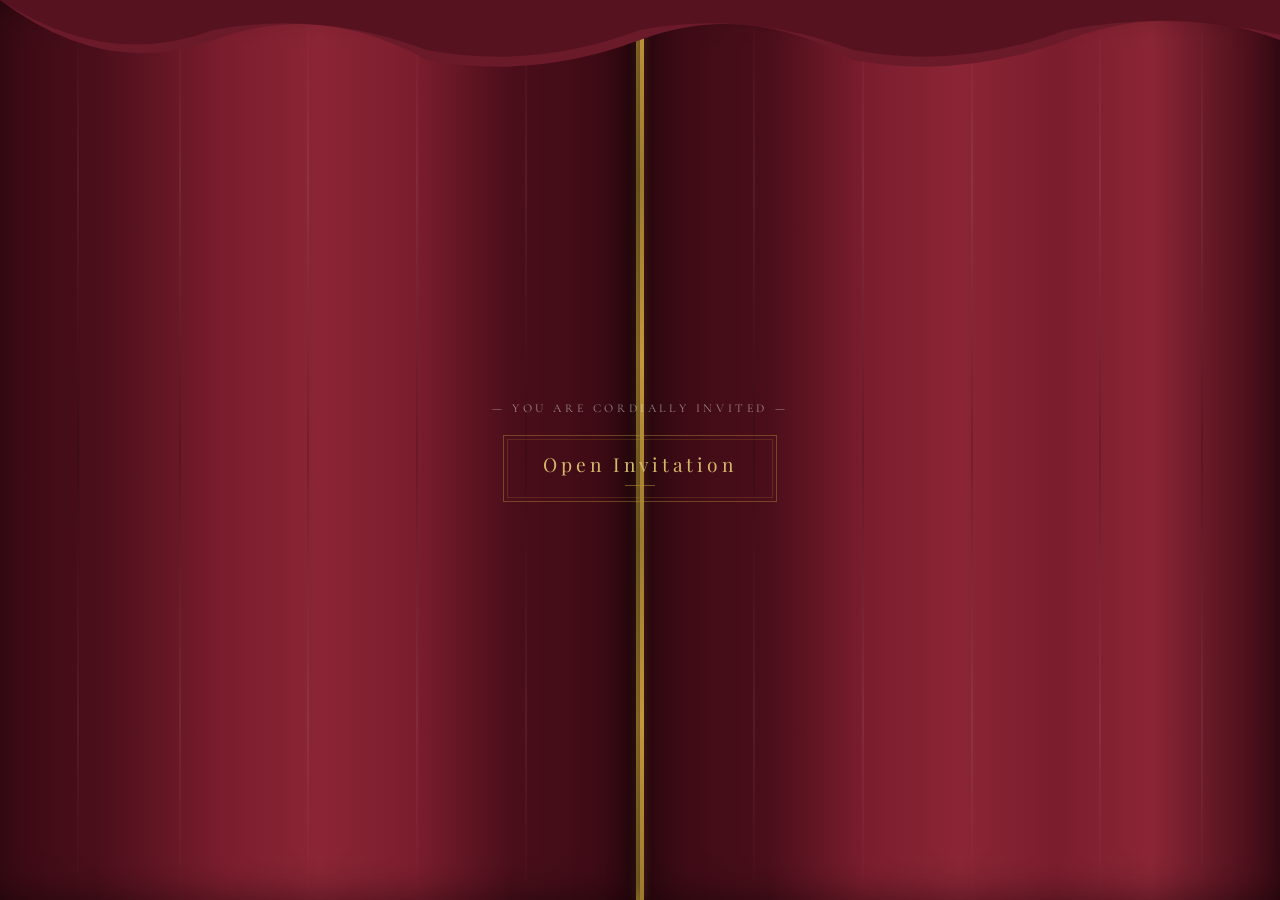
<file: index.html>
<!DOCTYPE html>
<html lang="en">
<head>
  <meta charset="UTF-8" />
  <meta name="viewport" content="width=device-width, initial-scale=1.0, maximum-scale=1.0, user-scalable=no" />
  <meta name="description" content="Wedding Invitation — Habib Aqil Assegaf & Humaira Bachtiar" />
  <title>Habib Aqil Assegaf & Humaira Bachtiar— Wedding Invitation</title>

  <link rel="preconnect" href="https://fonts.googleapis.com" />
  <link rel="preconnect" href="https://fonts.gstatic.com" crossorigin />
  <link href="https://fonts.googleapis.com/css2?family=Cormorant+Garamond:ital,wght@0,300;0,400;0,500;1,300;1,400;1,500&family=Playfair+Display:ital,wght@0,400;0,500;1,400;1,500&display=swap" rel="stylesheet" />

  <link rel="stylesheet" href="styles.css" />
</head>
<body>

  <!-- INTRO SCREEN -->
  <section id="intro-screen" aria-label="Invitation intro">

    <div class="curtain curtain--left" id="curtain-left">
      <div class="curtain__fold"></div>
      <div class="curtain__fold"></div>
      <div class="curtain__fold"></div>
      <div class="curtain__fold"></div>
      <div class="curtain__fold"></div>
      <div class="curtain__rope"></div>
    </div>

    <div class="curtain curtain--right" id="curtain-right">
      <div class="curtain__fold"></div>
      <div class="curtain__fold"></div>
      <div class="curtain__fold"></div>
      <div class="curtain__fold"></div>
      <div class="curtain__fold"></div>
      <div class="curtain__rope"></div>
    </div>

    <div class="curtain__valance" aria-hidden="true">
      <svg viewBox="0 0 1200 80" preserveAspectRatio="none" xmlns="http://www.w3.org/2000/svg">
        <path d="M0,0 Q100,80 200,40 Q300,0 400,60 Q500,80 600,40 Q700,0 800,60 Q900,80 1000,40 Q1100,0 1200,40 L1200,0 Z" fill="#6B1A2A"/>
        <path d="M0,0 Q100,70 200,30 Q300,10 400,50 Q500,70 600,30 Q700,10 800,50 Q900,70 1000,30 Q1100,10 1200,35 L1200,0 Z" fill="#4A0E1A" opacity="0.6"/>
      </svg>
    </div>

    <div class="intro__reveal" id="intro-reveal" aria-live="polite">
      <div class="intro__monogram">
        <svg viewBox="0 0 120 120" xmlns="http://www.w3.org/2000/svg" aria-hidden="true">
          <circle cx="60" cy="60" r="55" fill="none" stroke="#9C7A2E" stroke-width="0.8" opacity="0.6"/>
          <circle cx="60" cy="60" r="50" fill="none" stroke="#9C7A2E" stroke-width="0.3" opacity="0.4"/>
          <text x="50%" y="54%" text-anchor="middle" dominant-baseline="middle" font-family="Cormorant Garamond, serif" font-size="36" fill="#9C7A2E" font-style="italic" letter-spacing="2">A&amp;H</text>
          <text x="50%" y="72%" text-anchor="middle" dominant-baseline="middle" font-family="Cormorant Garamond, serif" font-size="7" fill="#9C7A2E" letter-spacing="3">✦ ✦ ✦</text>
        </svg>
      </div>
      <p class="intro__label">united in holy matrimony</p>
      <h1 class="intro__couple">Habib Aqil Assegaf<br/><span class="intro__ampersand">&amp;</span><br/>Humaira Bachtiar</h1>
      <p class="intro__subtitle">joyfully invite<br/>Mr. / Mrs. / Ladies &amp; Gentlemen<br/>to attend their wedding celebration</p>
      <div class="intro__divider" aria-hidden="true">
        <svg viewBox="0 0 200 12" xmlns="http://www.w3.org/2000/svg">
          <line x1="0" y1="6" x2="80" y2="6" stroke="#9C7A2E" stroke-width="0.5"/>
          <polygon points="90,6 95,2 100,6 95,10" fill="none" stroke="#9C7A2E" stroke-width="0.5"/>
          <line x1="110" y1="6" x2="200" y2="6" stroke="#9C7A2E" stroke-width="0.5"/>
        </svg>
      </div>
    </div>

    <div class="intro__cta" id="intro-cta">
      <p class="intro__pretext">— You are cordially invited —</p>
      <button class="btn-open" id="btn-open-invitation" aria-label="Open wedding invitation">
        <span class="btn-open__text">Open Invitation</span>
        <span class="btn-open__line" aria-hidden="true"></span>
      </button>
    </div>

  </section>


  <!-- MAIN CONTENT -->
  <main id="main-content" aria-label="Wedding invitation content">

    <div class="bismillah-ornament" aria-hidden="true">
      <svg viewBox="0 0 300 30" xmlns="http://www.w3.org/2000/svg">
        <line x1="0" y1="15" x2="85" y2="15" stroke="#9C7A2E" stroke-width="0.5" opacity="0.5"/>
        <text x="150" y="20" text-anchor="middle" font-family="Cormorant Garamond, serif" font-size="11" fill="#9C7A2E" letter-spacing="2" opacity="0.8">✦ بِسْمِ اللَّهِ ✦</text>
        <line x1="215" y1="15" x2="300" y2="15" stroke="#9C7A2E" stroke-width="0.5" opacity="0.5"/>
      </svg>
    </div>


    <!-- SECTION: COUPLE NAMES -->
    <section id="home" class="section section--home reveal-section" aria-label="Couple introduction">
      <div class="section__inner">

        <div class="decoration decoration--botanical-top" aria-hidden="true">
          <svg viewBox="0 0 300 60" xmlns="http://www.w3.org/2000/svg">
            <path d="M150,55 Q130,40 100,35 Q80,30 60,38 Q40,45 30,38" fill="none" stroke="#9C7A2E" stroke-width="0.7" stroke-linecap="round"/>
            <path d="M150,55 Q170,40 200,35 Q220,30 240,38 Q260,45 270,38" fill="none" stroke="#9C7A2E" stroke-width="0.7" stroke-linecap="round"/>
            <path d="M150,55 Q150,30 150,10" fill="none" stroke="#9C7A2E" stroke-width="0.5" stroke-linecap="round"/>
            <ellipse cx="90" cy="30" rx="10" ry="6" fill="none" stroke="#9C7A2E" stroke-width="0.5" transform="rotate(-20,90,30)"/>
            <ellipse cx="210" cy="30" rx="10" ry="6" fill="none" stroke="#9C7A2E" stroke-width="0.5" transform="rotate(20,210,30)"/>
            <ellipse cx="50" cy="35" rx="7" ry="4" fill="none" stroke="#9C7A2E" stroke-width="0.5" transform="rotate(-35,50,35)"/>
            <ellipse cx="250" cy="35" rx="7" ry="4" fill="none" stroke="#9C7A2E" stroke-width="0.5" transform="rotate(35,250,35)"/>
            <circle cx="150" cy="8" r="3" fill="none" stroke="#9C7A2E" stroke-width="0.5"/>
          </svg>
        </div>

        <p class="home__label">Wedding</p>
        <h2 class="home__couple">
          <span class="home__name home__name--him">Habib Aqil Assegaf</span>
          <span class="home__ampersand">&amp;</span>
          <span class="home__name home__name--her">Humaira Bachtiar</span>
        </h2>
        <p class="home__location-label">Sigli, Aceh · MMXXVI</p>

        <div class="home__ornament" aria-hidden="true">
          <svg viewBox="0 0 260 20" xmlns="http://www.w3.org/2000/svg">
            <line x1="0" y1="10" x2="90" y2="10" stroke="#9C7A2E" stroke-width="0.5"/>
            <circle cx="100" cy="10" r="3" fill="none" stroke="#9C7A2E" stroke-width="0.5"/>
            <circle cx="130" cy="10" r="5" fill="none" stroke="#9C7A2E" stroke-width="0.5"/>
            <circle cx="160" cy="10" r="3" fill="none" stroke="#9C7A2E" stroke-width="0.5"/>
            <line x1="170" y1="10" x2="260" y2="10" stroke="#9C7A2E" stroke-width="0.5"/>
          </svg>
        </div>

        <p class="home__verse">"And among His signs is that He created for you mates from among yourselves,<br/>that you may dwell in tranquility with them,<br/>and He placed between you affection and mercy."<br/><em style="font-size:0.8em;letter-spacing:0.1em;">— QS. Ar-Rum: 21 —</em></p>

        <div class="decoration decoration--botanical-bottom" aria-hidden="true">
          <svg viewBox="0 0 300 60" xmlns="http://www.w3.org/2000/svg">
            <path d="M150,5 Q130,20 100,25 Q80,30 60,22 Q40,15 30,22" fill="none" stroke="#9C7A2E" stroke-width="0.7" stroke-linecap="round"/>
            <path d="M150,5 Q170,20 200,25 Q220,30 240,22 Q260,15 270,22" fill="none" stroke="#9C7A2E" stroke-width="0.7" stroke-linecap="round"/>
            <path d="M150,5 Q150,30 150,50" fill="none" stroke="#9C7A2E" stroke-width="0.5" stroke-linecap="round"/>
            <ellipse cx="90" cy="30" rx="10" ry="6" fill="none" stroke="#9C7A2E" stroke-width="0.5" transform="rotate(20,90,30)"/>
            <ellipse cx="210" cy="30" rx="10" ry="6" fill="none" stroke="#9C7A2E" stroke-width="0.5" transform="rotate(-20,210,30)"/>
          </svg>
        </div>

      </div>
    </section>


    <!-- SECTION: REVEAL THE DATE -->
    <section id="reveal-date" class="section section--reveal reveal-section" aria-label="Scratch to reveal the date">
      <div class="section__inner">

        <div class="section__header">
          <span class="section__eyebrow">— Scratch to —</span>
          <h2 class="section__title">Reveal the Date</h2>
          <p class="section__subtitle">Scratch with your finger to reveal<br/>our special day</p>
        </div>

        <canvas id="confetti-canvas" aria-hidden="true"></canvas>

        <div class="scratch-grid" role="group" aria-label="Date scratch cards">

          <div class="scratch-item">
            <div class="scratch-wrapper">
              <div class="scratch-date-text" aria-label="Date: 07">07</div>
              <canvas class="scratch-canvas" id="scratch-day"
                data-value="06" data-label="Date"
                width="160" height="160"
                role="img" aria-label="Scratch to reveal the date">
              </canvas>
            </div>
            <p class="scratch-label">Date</p>
          </div>

          <div class="scratch-item">
            <div class="scratch-wrapper">
              <div class="scratch-date-text" aria-label="Month: June">June</div>
              <canvas class="scratch-canvas" id="scratch-month"
                data-value="June" data-label="Month"
                width="160" height="160"
                role="img" aria-label="Scratch to reveal the month">
              </canvas>
            </div>
            <p class="scratch-label">Month</p>
          </div>

          <div class="scratch-item">
            <div class="scratch-wrapper">
              <div class="scratch-date-text" aria-label="Year: 2026">2026</div>
              <canvas class="scratch-canvas" id="scratch-year"
                data-value="2026" data-label="Year"
                width="160" height="160"
                role="img" aria-label="Scratch to reveal the year">
              </canvas>
            </div>
            <p class="scratch-label">Year</p>
          </div>

        </div>

        <p class="scratch-hint" id="scratch-hint" aria-live="polite">
          <span class="scratch-hint__icon" aria-hidden="true">✦</span>
          Scratch each circle to reveal our date
        </p>

      </div>
    </section>


    <!-- SECTION: COUNTDOWN -->
    <section id="countdown" class="section section--countdown reveal-section" aria-label="Wedding countdown timer">
      <div class="section__inner">

        <div class="section__header">
          <span class="section__eyebrow">— Counting Down —</span>
          <h2 class="section__title">To the Happy Day</h2>
        </div>

        <div class="countdown-grid" role="timer" aria-live="polite" aria-label="Countdown to wedding day">
          <div class="countdown-item">
            <span class="countdown-num" id="count-days">00</span>
            <span class="countdown-lbl">Days</span>
          </div>
          <div class="countdown-sep" aria-hidden="true">:</div>
          <div class="countdown-item">
            <span class="countdown-num" id="count-hours">00</span>
            <span class="countdown-lbl">Hours</span>
          </div>
          <div class="countdown-sep" aria-hidden="true">:</div>
          <div class="countdown-item">
            <span class="countdown-num" id="count-minutes">00</span>
            <span class="countdown-lbl">Minutes</span>
          </div>
          <div class="countdown-sep" aria-hidden="true">:</div>
          <div class="countdown-item">
            <span class="countdown-num" id="count-seconds">00</span>
            <span class="countdown-lbl">Seconds</span>
          </div>
        </div>

        <div class="countdown-ornament" aria-hidden="true">
          <svg viewBox="0 0 200 16" xmlns="http://www.w3.org/2000/svg">
            <line x1="0" y1="8" x2="70" y2="8" stroke="#9C7A2E" stroke-width="0.5"/>
            <text x="100" y="12" text-anchor="middle" font-family="Cormorant Garamond" font-size="10" fill="#9C7A2E">VII · VI · MMXXVI</text>
            <line x1="130" y1="8" x2="200" y2="8" stroke="#9C7A2E" stroke-width="0.5"/>
          </svg>
        </div>

      </div>
    </section>


    <!-- SECTION: VENUE -->
    <section id="venue" class="section section--venue reveal-section" aria-label="Wedding venue information">
      <div class="section__inner">

        <div class="section__header">
          <span class="section__eyebrow">— Akad Nikah &amp; Reception —</span>
          <h2 class="section__title">Venue</h2>
        </div>

        <div class="venue-illustration" aria-label="Illustration of the venue" role="img">
          <svg viewBox="0 0 360 220" xmlns="http://www.w3.org/2000/svg" class="villa-svg">
            <line x1="0" y1="175" x2="360" y2="175" stroke="#9C7A2E" stroke-width="0.4" opacity="0.4"/>
            <rect x="100" y="95" width="160" height="80" fill="none" stroke="#6B1A2A" stroke-width="0.8"/>
            <polygon points="90,95 180,55 270,95" fill="none" stroke="#6B1A2A" stroke-width="0.8"/>
            <path d="M100,90 Q120,82 140,88 Q160,82 180,78 Q200,82 220,88 Q240,82 260,88" fill="none" stroke="#6B1A2A" stroke-width="0.4" opacity="0.5"/>
            <rect x="200" y="58" width="14" height="28" fill="none" stroke="#6B1A2A" stroke-width="0.6"/>
            <rect x="197" y="56" width="20" height="5" fill="none" stroke="#6B1A2A" stroke-width="0.5"/>
            <path d="M207,56 Q212,48 205,40 Q198,32 207,25" fill="none" stroke="#6B1A2A" stroke-width="0.4" opacity="0.4" stroke-linecap="round"/>
            <rect x="163" y="135" width="34" height="40" fill="none" stroke="#6B1A2A" stroke-width="0.7"/>
            <path d="M163,135 Q180,120 197,135" fill="none" stroke="#6B1A2A" stroke-width="0.7"/>
            <line x1="180" y1="135" x2="180" y2="175" stroke="#6B1A2A" stroke-width="0.4" opacity="0.5"/>
            <circle cx="186" cy="157" r="2" fill="none" stroke="#6B1A2A" stroke-width="0.5"/>
            <rect x="115" y="110" width="28" height="22" fill="none" stroke="#6B1A2A" stroke-width="0.6"/>
            <line x1="129" y1="110" x2="129" y2="132" stroke="#6B1A2A" stroke-width="0.3" opacity="0.5"/>
            <line x1="115" y1="121" x2="143" y2="121" stroke="#6B1A2A" stroke-width="0.3" opacity="0.5"/>
            <path d="M115,110 Q129,103 143,110" fill="none" stroke="#6B1A2A" stroke-width="0.5"/>
            <rect x="217" y="110" width="28" height="22" fill="none" stroke="#6B1A2A" stroke-width="0.6"/>
            <line x1="231" y1="110" x2="231" y2="132" stroke="#6B1A2A" stroke-width="0.3" opacity="0.5"/>
            <line x1="217" y1="121" x2="245" y2="121" stroke="#6B1A2A" stroke-width="0.3" opacity="0.5"/>
            <path d="M217,110 Q231,103 245,110" fill="none" stroke="#6B1A2A" stroke-width="0.5"/>
            <rect x="40" y="120" width="60" height="55" fill="none" stroke="#6B1A2A" stroke-width="0.6"/>
            <line x1="55" y1="120" x2="55" y2="175" stroke="#6B1A2A" stroke-width="0.4" opacity="0.4"/>
            <line x1="70" y1="120" x2="70" y2="175" stroke="#6B1A2A" stroke-width="0.4" opacity="0.4"/>
            <line x1="85" y1="120" x2="85" y2="175" stroke="#6B1A2A" stroke-width="0.4" opacity="0.4"/>
            <rect x="260" y="120" width="60" height="55" fill="none" stroke="#6B1A2A" stroke-width="0.6"/>
            <line x1="275" y1="120" x2="275" y2="175" stroke="#6B1A2A" stroke-width="0.4" opacity="0.4"/>
            <line x1="290" y1="120" x2="290" y2="175" stroke="#6B1A2A" stroke-width="0.4" opacity="0.4"/>
            <line x1="305" y1="120" x2="305" y2="175" stroke="#6B1A2A" stroke-width="0.4" opacity="0.4"/>
            <ellipse cx="20" cy="140" rx="7" ry="28" fill="none" stroke="#6B1A2A" stroke-width="0.6"/>
            <line x1="20" y1="168" x2="20" y2="175" stroke="#6B1A2A" stroke-width="0.8"/>
            <ellipse cx="35" cy="145" rx="6" ry="22" fill="none" stroke="#6B1A2A" stroke-width="0.5" opacity="0.6"/>
            <line x1="35" y1="167" x2="35" y2="175" stroke="#6B1A2A" stroke-width="0.6" opacity="0.6"/>
            <ellipse cx="340" cy="140" rx="7" ry="28" fill="none" stroke="#6B1A2A" stroke-width="0.6"/>
            <line x1="340" y1="168" x2="340" y2="175" stroke="#6B1A2A" stroke-width="0.8"/>
            <ellipse cx="325" cy="145" rx="6" ry="22" fill="none" stroke="#6B1A2A" stroke-width="0.5" opacity="0.6"/>
            <line x1="325" y1="167" x2="325" y2="175" stroke="#6B1A2A" stroke-width="0.6" opacity="0.6"/>
            <path d="M165,175 Q175,200 130,220" fill="none" stroke="#6B1A2A" stroke-width="0.5" opacity="0.4"/>
            <path d="M195,175 Q185,200 230,220" fill="none" stroke="#6B1A2A" stroke-width="0.5" opacity="0.4"/>
            <circle cx="130" cy="175" r="6" fill="none" stroke="#6B1A2A" stroke-width="0.5" opacity="0.5"/>
            <circle cx="140" cy="172" r="4" fill="none" stroke="#6B1A2A" stroke-width="0.4" opacity="0.4"/>
            <circle cx="220" cy="175" r="6" fill="none" stroke="#6B1A2A" stroke-width="0.5" opacity="0.5"/>
            <circle cx="210" cy="172" r="4" fill="none" stroke="#6B1A2A" stroke-width="0.4" opacity="0.4"/>
            <circle cx="50" cy="20" r="1" fill="#9C7A2E" opacity="0.4"/>
            <circle cx="80" cy="35" r="0.8" fill="#9C7A2E" opacity="0.3"/>
            <circle cx="280" cy="15" r="1" fill="#9C7A2E" opacity="0.4"/>
            <circle cx="310" cy="40" r="0.8" fill="#9C7A2E" opacity="0.3"/>
            <circle cx="180" cy="10" r="1.2" fill="#9C7A2E" opacity="0.5"/>
            <path d="M155,20 Q148,28 155,36 Q144,30 145,26 Q145,22 155,20Z" fill="none" stroke="#9C7A2E" stroke-width="0.6" opacity="0.5"/>
          </svg>
        </div>

        <div class="venue-details venue-details--two">
          <div class="venue-card">
            <span class="venue-card__badge">Wedding Reception</span>
            <h3 class="venue-card__name">Gampong MNS Raya Sanggeu</h3>
            <p class="venue-card__address">Jln Sigli -Garot-Raya Sanggeue-kec.Pidie-Kab.pidie</p>
            <div class="venue-card__divider" aria-hidden="true">— ✦ —</div>
            <div class="venue-times">
              <div class="venue-time-item">
                <span class="venue-time-label">Date</span>
                <span class="venue-time-value">Sunday, 07 June 2026</span>
              </div>
              <div class="venue-time-sep" aria-hidden="true"></div>
              <div class="venue-time-item">
                <span class="venue-time-label">Time</span>
                <span class="venue-time-value">10:00 WIB</span>
              </div>
            </div>
          </div>

          <div class="venue-card">
            <span class="venue-card__badge">Akad Nikah</span>
            <h3 class="venue-card__name">Mesjid Blang Malu</h3>
            <p class="venue-card__address">Sigli, Aceh</p>
            <div class="venue-card__divider" aria-hidden="true">— ✦ —</div>
            <div class="venue-times">
              <div class="venue-time-item">
                <span class="venue-time-label">Date</span>
                <span class="venue-time-value">Saturday, 06 June 2026</span>
              </div>
              <div class="venue-time-sep" aria-hidden="true"></div>
              <div class="venue-time-item">
                <span class="venue-time-label">Time</span>
                <span class="venue-time-value">08:00 WIB</span>
              </div>
            </div>
          </div>
        </div>

      </div>
    </section>


    <!-- SECTION: YOU ARE INVITED -->
    <section id="doa" class="section section--doa reveal-section" aria-label="Invitation details">
      <div class="section__inner">

        <div class="section__header">
          <span class="section__eyebrow">— Bismillahirrahmanirrahim —</span>
          <h2 class="section__title">You Are Invited</h2>
          <p class="section__subtitle">With the blessings of Allah SWT,<br/>we humbly invite Mr. / Mrs. / Ladies &amp; Gentlemen</p>
        </div>

        <div class="doa-card">
          <div class="doa-card__border" aria-hidden="true">
            <svg class="border-corner border-corner--tl" viewBox="0 0 40 40" xmlns="http://www.w3.org/2000/svg">
              <path d="M2,38 L2,2 L38,2" fill="none" stroke="#9C7A2E" stroke-width="0.8"/>
              <path d="M8,32 L8,8 L32,8" fill="none" stroke="#9C7A2E" stroke-width="0.4" opacity="0.5"/>
              <circle cx="2" cy="2" r="2" fill="#9C7A2E" opacity="0.6"/>
            </svg>
            <svg class="border-corner border-corner--tr" viewBox="0 0 40 40" xmlns="http://www.w3.org/2000/svg">
              <path d="M38,38 L38,2 L2,2" fill="none" stroke="#9C7A2E" stroke-width="0.8"/>
              <path d="M32,32 L32,8 L8,8" fill="none" stroke="#9C7A2E" stroke-width="0.4" opacity="0.5"/>
              <circle cx="38" cy="2" r="2" fill="#9C7A2E" opacity="0.6"/>
            </svg>
            <svg class="border-corner border-corner--bl" viewBox="0 0 40 40" xmlns="http://www.w3.org/2000/svg">
              <path d="M2,2 L2,38 L38,38" fill="none" stroke="#9C7A2E" stroke-width="0.8"/>
              <path d="M8,8 L8,32 L32,32" fill="none" stroke="#9C7A2E" stroke-width="0.4" opacity="0.5"/>
              <circle cx="2" cy="38" r="2" fill="#9C7A2E" opacity="0.6"/>
            </svg>
            <svg class="border-corner border-corner--br" viewBox="0 0 40 40" xmlns="http://www.w3.org/2000/svg">
              <path d="M38,2 L38,38 L2,38" fill="none" stroke="#9C7A2E" stroke-width="0.8"/>
              <path d="M32,8 L32,32 L8,32" fill="none" stroke="#9C7A2E" stroke-width="0.4" opacity="0.5"/>
              <circle cx="38" cy="38" r="2" fill="#9C7A2E" opacity="0.6"/>
            </svg>
          </div>

          <div class="doa-card__content">

            <div class="doa-monogram" aria-hidden="true">
              <svg viewBox="0 0 120 120" xmlns="http://www.w3.org/2000/svg">
                <circle cx="60" cy="60" r="52" fill="none" stroke="#9C7A2E" stroke-width="0.6" opacity="0.5"/>
                <circle cx="60" cy="60" r="44" fill="none" stroke="#9C7A2E" stroke-width="0.3" opacity="0.35"/>
                <text x="50%" y="54%" text-anchor="middle" dominant-baseline="middle" font-family="Cormorant Garamond, serif" font-size="38" fill="#9C7A2E" font-style="italic" letter-spacing="3">A&amp;H</text>
                <text x="50%" y="72%" text-anchor="middle" dominant-baseline="middle" font-family="Cormorant Garamond, serif" font-size="7" fill="#9C7A2E" letter-spacing="3">✦ ✦ ✦</text>
              </svg>
            </div>

            <div class="doa-names">
              <p class="doa-nama-pasangan"><strong>Habib Aqil Assegaf</strong></p>
              <p class="doa-keterangan">Putra dari</p>
              <p class="doa-nama-ortu">Bapak Said Alwi Assegaf &amp; Ibu Siti Hasanah</p>
            </div>

            <div class="doa-separator" aria-hidden="true">
              <svg viewBox="0 0 200 24" xmlns="http://www.w3.org/2000/svg">
                <line x1="0" y1="12" x2="70" y2="12" stroke="#9C7A2E" stroke-width="0.5" opacity="0.6"/>
                <path d="M85,12 Q90,6 95,12 Q100,18 105,12 Q110,6 115,12" fill="none" stroke="#9C7A2E" stroke-width="0.8"/>
                <line x1="130" y1="12" x2="200" y2="12" stroke="#9C7A2E" stroke-width="0.5" opacity="0.6"/>
              </svg>
            </div>

            <div class="doa-names">
              <p class="doa-nama-pasangan"><strong>Humaira Bachtiar</strong></p>
              <p class="doa-keterangan">Putri dari</p>
              <p class="doa-nama-ortu">Bapak Bachtiar &amp; Ibu Nilawati</p>
            </div>

            <div class="doa-separator" aria-hidden="true">
              <svg viewBox="0 0 200 12" xmlns="http://www.w3.org/2000/svg">
                <line x1="0" y1="6" x2="80" y2="6" stroke="#9C7A2E" stroke-width="0.5"/>
                <polygon points="90,6 95,2 100,6 95,10" fill="none" stroke="#9C7A2E" stroke-width="0.5"/>
                <line x1="110" y1="6" x2="200" y2="6" stroke="#9C7A2E" stroke-width="0.5"/>
              </svg>
            </div>

            <p class="doa-harapan">
              It is a great honour and joy for us<br/>
              should you graciously attend<br/>
              and offer your blessing to the couple.
            </p>

          </div>
        </div>

      </div>
    </section>


    <!-- SECTION: RSVP -->
    <section id="rsvp" class="section section--rsvp reveal-section" aria-label="RSVP">
      <div class="section__inner">

        <div class="rsvp-content">
          <div class="rsvp-monogram" aria-hidden="true">
            <svg viewBox="0 0 80 80" xmlns="http://www.w3.org/2000/svg">
              <circle cx="40" cy="40" r="36" fill="none" stroke="#9C7A2E" stroke-width="0.6"/>
              <text x="50%" y="54%" text-anchor="middle" dominant-baseline="middle" font-family="Cormorant Garamond, serif" font-size="24" fill="#9C7A2E" font-style="italic">A&amp;H</text>
            </svg>
          </div>

          <h2 class="rsvp-title">Confirm Your Attendance<br/>before 25 May 2026</h2>
          <p class="rsvp-subtitle">Please fill in the form below so we can prepare accordingly</p>

          <div class="rsvp-form" id="rsvp-form-wrapper">

            <div class="rsvp-field">
              <label class="rsvp-label" for="rsvp-name">
                Full Name <span style="color:#9C7A2E;">*</span>
              </label>
              <input class="rsvp-input" type="text" id="rsvp-name" placeholder="Enter your full name" autocomplete="name"/>
            </div>

            <div class="rsvp-field">
              <label class="rsvp-label" for="rsvp-guests">
                Number of Guests <span style="color:#9C7A2E;">*</span>
              </label>
              <select class="rsvp-input rsvp-select" id="rsvp-guests">
                <option value="">-- Select number --</option>
                <option value="1">1 person</option>
                <option value="2">2 persons</option>
                <option value="3">3 persons</option>
                <option value="4">4 persons</option>
                <option value="5+">5+ persons</option>
              </select>
            </div>

            <div class="rsvp-field">
              <label class="rsvp-label">
                Attendance <span style="color:#9C7A2E;">*</span>
              </label>
              <div class="rsvp-radio-group">
                <label class="rsvp-radio-label">
                  <input type="radio" name="rsvp-attend" value="both_events" class="rsvp-radio"/>
                  <span>Both Events</span>
                </label>
                <label class="rsvp-radio-label">
                  <input type="radio" name="rsvp-attend" value="solemnisation_only" class="rsvp-radio"/>
                  <span>Solemnisation Only</span>
                </label>
                <label class="rsvp-radio-label">
                  <input type="radio" name="rsvp-attend" value="reception_only" class="rsvp-radio"/>
                  <span>Reception Only</span>
                </label>
                <label class="rsvp-radio-label">
                  <input type="radio" name="rsvp-attend" value="unable_to_attend" class="rsvp-radio"/>
                  <span>Unable to Attend</span>
                </label>
              </div>
            </div>

            <div class="rsvp-field">
              <label class="rsvp-label" for="rsvp-message">
                Wishes / Prayer <span style="color:#9C7A2E;font-size:0.8em;">(optional)</span>
              </label>
              <textarea class="rsvp-input rsvp-textarea" id="rsvp-message" rows="3" placeholder="Write your wishes or prayers for the couple..."></textarea>
            </div>

            <p class="rsvp-error" id="rsvp-error" style="display:none;color:#9C7A2E;font-size:0.85em;text-align:center;margin-bottom:0.8rem;">
              ✦ Please fill in all required fields
            </p>

            <button class="btn-rsvp" id="btn-rsvp-send" type="button" onclick="sendRSVP()">
              <svg viewBox="0 0 24 24" style="width:16px;height:16px;display:inline;vertical-align:middle;margin-right:6px;" xmlns="http://www.w3.org/2000/svg">
                <path d="M17.472 14.382c-.297-.149-1.758-.867-2.03-.967-.273-.099-.471-.148-.67.15-.197.297-.767.966-.94 1.164-.173.199-.347.223-.644.075-.297-.15-1.255-.463-2.39-1.475-.883-.788-1.48-1.761-1.653-2.059-.173-.297-.018-.458.13-.606.134-.133.298-.347.446-.52.149-.174.198-.298.298-.497.099-.198.05-.371-.025-.52-.075-.149-.669-1.612-.916-2.207-.242-.579-.487-.5-.669-.51-.173-.008-.371-.01-.57-.01-.198 0-.52.074-.792.372-.272.297-1.04 1.016-1.04 2.479 0 1.462 1.065 2.875 1.213 3.074.149.198 2.096 3.2 5.077 4.487.709.306 1.262.489 1.694.625.712.227 1.36.195 1.871.118.571-.085 1.758-.719 2.006-1.413.248-.694.248-1.289.173-1.413-.074-.124-.272-.198-.57-.347m-5.421 7.403h-.004a9.87 9.87 0 01-5.031-1.378l-.361-.214-3.741.982.998-3.648-.235-.374a9.86 9.86 0 01-1.51-5.26c.001-5.45 4.436-9.884 9.888-9.884 2.64 0 5.122 1.03 6.988 2.898a9.825 9.825 0 012.893 6.994c-.003 5.45-4.437 9.884-9.885 9.884m8.413-18.297A11.815 11.815 0 0012.05 0C5.495 0 .16 5.335.157 11.892c0 2.096.547 4.142 1.588 5.945L.057 24l6.305-1.654a11.882 11.882 0 005.683 1.448h.005c6.554 0 11.89-5.335 11.893-11.893a11.821 11.821 0 00-3.48-8.413z" fill="currentColor"/>
              </svg>
              Send via WhatsApp
            </button>
          </div>

          <div class="rsvp-ornament" aria-hidden="true">
            <svg viewBox="0 0 200 16" xmlns="http://www.w3.org/2000/svg">
              <line x1="0" y1="8" x2="70" y2="8" stroke="#9C7A2E" stroke-width="0.4"/>
              <circle cx="78" cy="8" r="2" fill="none" stroke="#9C7A2E" stroke-width="0.4"/>
              <circle cx="100" cy="8" r="4" fill="none" stroke="#9C7A2E" stroke-width="0.4"/>
              <circle cx="122" cy="8" r="2" fill="none" stroke="#9C7A2E" stroke-width="0.4"/>
              <line x1="130" y1="8" x2="200" y2="8" stroke="#9C7A2E" stroke-width="0.4"/>
            </svg>
          </div>

          <p class="rsvp-footer-text">Habib Aqil Assegaf &amp; Humaira Bachtiar<br/>
            <span class="rsvp-footer-date">VII · VI · MMXXVI</span>
          </p>
        </div>

      </div>
    </section>

  </main>


  <!-- FLOATING MUSIC BUTTON -->
  <button class="music-btn" id="music-btn" aria-label="Play / pause music" aria-pressed="false">
    <span class="music-btn__icon music-btn__icon--play" aria-hidden="true">
      <svg viewBox="0 0 24 24" xmlns="http://www.w3.org/2000/svg">
        <path d="M9 4L9 20 20 12Z" fill="currentColor"/>
        <path d="M5 3 Q7 7 7 12 Q7 17 5 21" fill="none" stroke="currentColor" stroke-width="1.5" stroke-linecap="round" opacity="0.5"/>
      </svg>
    </span>
    <span class="music-btn__icon music-btn__icon--pause" aria-hidden="true" style="display:none">
      <svg viewBox="0 0 24 24" xmlns="http://www.w3.org/2000/svg">
        <rect x="6" y="4" width="4" height="16" fill="currentColor"/>
        <rect x="14" y="4" width="4" height="16" fill="currentColor"/>
      </svg>
    </span>
    <span class="music-btn__waves" aria-hidden="true">
      <span class="wave"></span>
      <span class="wave"></span>
      <span class="wave"></span>
    </span>
  </button>

  <audio id="bg-music" loop preload="auto">
    <source src="music.mpeg" type="audio/mpeg">
  </audio>

  <script src="script.js"></script>

  <style>
    .rsvp-form {
      width: 100%;
      max-width: 480px;
      margin: 1.5rem auto 0;
      display: flex;
      flex-direction: column;
      gap: 1.1rem;
    }
    .rsvp-field {
      display: flex;
      flex-direction: column;
      gap: 0.4rem;
      text-align: left;
    }
    .rsvp-label {
      font-family: 'Cormorant Garamond', serif;
      font-size: 0.92rem;
      letter-spacing: 0.04em;
      color: inherit;
      opacity: 0.85;
    }
    .rsvp-input {
      width: 100%;
      padding: 0.65rem 0.9rem;
      background: transparent;
      border: 1px solid rgba(156, 122, 46, 0.45);
      border-radius: 2px;
      font-family: 'Cormorant Garamond', serif;
      font-size: 1rem;
      color: inherit;
      outline: none;
      box-sizing: border-box;
      transition: border-color 0.2s;
      appearance: none;
      -webkit-appearance: none;
    }
    .rsvp-input:focus { border-color: rgba(156, 122, 46, 0.9); }
    .rsvp-input::placeholder { opacity: 0.45; font-style: italic; font-size: 0.88rem; }
    .rsvp-select {
      cursor: pointer;
      background-image: url("data:image/svg+xml,%3Csvg xmlns='http://www.w3.org/2000/svg' width='10' height='6'%3E%3Cpath d='M0 0l5 6 5-6z' fill='%239C7A2E'/%3E%3C/svg%3E");
      background-repeat: no-repeat;
      background-position: right 0.9rem center;
      padding-right: 2.2rem;
    }
    .rsvp-textarea { resize: vertical; min-height: 80px; line-height: 1.5; }
    .rsvp-radio-group { display: flex; flex-direction: column; gap: 0.55rem; }
    .rsvp-radio-label {
      display: flex;
      align-items: center;
      gap: 0.6rem;
      cursor: pointer;
      font-family: 'Cormorant Garamond', serif;
      font-size: 0.95rem;
      opacity: 0.85;
    }
    .rsvp-radio { width: 16px; height: 16px; accent-color: #9C7A2E; cursor: pointer; flex-shrink: 0; }
  </style>

  <script>
    function sendRSVP() {
      var name = document.getElementById('rsvp-name').value.trim();
      var guests = document.getElementById('rsvp-guests').value;
      var attendRadio = document.querySelector('input[name="rsvp-attend"]:checked');
      var message = document.getElementById('rsvp-message').value.trim();
      var errorEl = document.getElementById('rsvp-error');

      if (!name || !guests || !attendRadio) {
        errorEl.style.display = 'block';
        return;
      }
      errorEl.style.display = 'none';

      var attendLabels = {
        'both_events': 'Both Events (Solemnisation & Reception)',
        'solemnisation_only': 'Solemnisation Only',
        'reception_only': 'Reception Only',
        'unable_to_attend': 'Unable to Attend'
      };

      var attend = attendLabels[attendRadio.value] || attendRadio.value;

      var text = '✦ RSVP — Wedding Invitation ✦\n'
        + 'Habib Aqil Assegaf & Humaira Bachtiar\n'
        + '07 June 2026 · Sigli, Aceh\n\n'
        + 'Name: ' + name + '\n'
        + 'Guests: ' + guests + '\n'
        + 'Attendance: ' + attend + '\n'
        + (message ? 'Wishes: ' + message + '\n' : '')
        + '\nJazakallahu khairan 🤍';

      var phone = '61434518935';
      var url = 'https://wa.me/' + phone + '?text=' + encodeURIComponent(text);
      window.open(url, '_blank');
    }
  </script>
</body>
</html>
</file>
<file: styles.css>
/* ——————————————————————————————————————
   CSS CUSTOM PROPERTIES (DESIGN TOKENS)
—————————————————————————————————————— */
:root {
  /* Color palette */
  --color-cream:       #F5F0E8;
  --color-cream-dark:  #EDE6D6;
  --color-parchment:   #E8DFC8;
  --color-burgundy:    #6B1A2A;
  --color-burgundy-dk: #4A0E1A;
  --color-burgundy-lt: #8B2E3E;
  --color-gold:        #9C7A2E;
  --color-gold-lt:     #C4973A;
  --color-gold-pale:   #D4B86A;
  --color-curtain:     #7B1D2D;
  --color-curtain-dk:  #4A0E1A;
  --color-curtain-sh:  #3A0A14;
  --color-ink:         #2C1810;
  --color-ink-lt:      #4A3228;
  --color-muted:       #7A6558;

  /* Typography */
  --font-display:      'Playfair Display', 'Didot', 'Georgia', serif;
  --font-body:         'Cormorant Garamond', 'Garamond', 'Times New Roman', serif;

  /* Spacing */
  --space-xs:   0.5rem;
  --space-sm:   1rem;
  --space-md:   2rem;
  --space-lg:   4rem;
  --space-xl:   6rem;

  /* Transitions */
  --ease-cinematic: cubic-bezier(0.77, 0, 0.175, 1);
  --ease-elegant:   cubic-bezier(0.25, 0.46, 0.45, 0.94);
  --ease-spring:    cubic-bezier(0.34, 1.56, 0.64, 1);
}


/* ——————————————————————————————————————
   RESET & BASE
—————————————————————————————————————— */
*, *::before, *::after {
  box-sizing: border-box;
  margin: 0;
  padding: 0;
}

html {
  font-size: 16px;
  scroll-behavior: smooth;
  -webkit-text-size-adjust: 100%;
}

body {
  font-family: var(--font-body);
  background-color: var(--color-cream);
  color: var(--color-ink);
  line-height: 1.7;
  overflow-x: hidden;
  /* Paper texture via CSS noise pattern */
  background-image:
    url("data:image/svg+xml,%3Csvg xmlns='http://www.w3.org/2000/svg' width='300' height='300'%3E%3Cfilter id='n'%3E%3CfeTurbulence type='fractalNoise' baseFrequency='0.75' numOctaves='4' stitchTiles='stitch'/%3E%3C/filter%3E%3Crect width='300' height='300' filter='url(%23n)' opacity='0.035'/%3E%3C/svg%3E"),
    linear-gradient(160deg, #F7F2EA 0%, #F0E9D6 50%, #EBE2CA 100%);
}

/* Prevent body scroll during curtain intro */
body.no-scroll {
  overflow: hidden;
}

a {
  color: var(--color-burgundy);
  text-decoration: none;
}

a:hover {
  text-decoration: underline;
}

ul {
  list-style: none;
}

img, svg {
  max-width: 100%;
  height: auto;
  display: block;
}

/* ——————————————————————————————————————
   ACCESSIBILITY
—————————————————————————————————————— */
:focus-visible {
  outline: 2px solid var(--color-gold);
  outline-offset: 3px;
}

.sr-only {
  position: absolute;
  width: 1px;
  height: 1px;
  padding: 0;
  overflow: hidden;
  clip: rect(0,0,0,0);
  white-space: nowrap;
  border: 0;
}


/* ============================================================
   INTRO SCREEN — CURTAIN STAGE
============================================================ */
#intro-screen {
  position: fixed;
  inset: 0;
  z-index: 1000;
  display: flex;
  align-items: center;
  justify-content: center;
  overflow: hidden;
  background: var(--color-cream);
  /* Subtle stage floor gradient */
  background: radial-gradient(ellipse at center bottom, #2A0810 0%, #0F0305 100%);
}

/* Curtain panels — shared styles */
.curtain {
  position: absolute;
  top: 0;
  width: 50%;
  height: 100%;
  z-index: 10;
  transition: transform 1.4s var(--ease-cinematic);
  will-change: transform;
  overflow: hidden;
}

.curtain--left {
  left: 0;
  background: linear-gradient(
    90deg,
    var(--color-curtain-sh) 0%,
    var(--color-curtain-dk) 15%,
    var(--color-curtain) 35%,
    #8B2535 50%,
    var(--color-curtain) 65%,
    var(--color-curtain-dk) 80%,
    var(--color-curtain-sh) 100%
  );
  box-shadow: inset -12px 0 40px rgba(0,0,0,0.5), 4px 0 20px rgba(0,0,0,0.6);
  transform-origin: left center;
}

.curtain--right {
  right: 0;
  background: linear-gradient(
    90deg,
    var(--color-curtain-sh) 0%,
    var(--color-curtain-dk) 20%,
    var(--color-curtain) 35%,
    #8B2535 50%,
    var(--color-curtain) 65%,
    #8B2535 80%,
    var(--color-curtain-sh) 100%
  );
  box-shadow: inset 12px 0 40px rgba(0,0,0,0.5), -4px 0 20px rgba(0,0,0,0.6);
  transform-origin: right center;
}

/* Velvet fold lines */
.curtain__fold {
  position: absolute;
  top: 0;
  bottom: 0;
  width: 2px;
  background: linear-gradient(180deg,
    transparent 0%,
    rgba(255,255,255,0.06) 20%,
    rgba(0,0,0,0.15) 50%,
    rgba(255,255,255,0.06) 80%,
    transparent 100%
  );
}

.curtain--left .curtain__fold:nth-child(1) { left: 12%; }
.curtain--left .curtain__fold:nth-child(2) { left: 28%; }
.curtain--left .curtain__fold:nth-child(3) { left: 48%; }
.curtain--left .curtain__fold:nth-child(4) { left: 65%; }
.curtain--left .curtain__fold:nth-child(5) { left: 82%; }

.curtain--right .curtain__fold:nth-child(1) { right: 12%; }
.curtain--right .curtain__fold:nth-child(2) { right: 28%; }
.curtain--right .curtain__fold:nth-child(3) { right: 48%; }
.curtain--right .curtain__fold:nth-child(4) { right: 65%; }
.curtain--right .curtain__fold:nth-child(5) { right: 82%; }

/* Curtain pull rope */
.curtain__rope {
  position: absolute;
  top: 0;
  bottom: 0;
  width: 4px;
  background: linear-gradient(180deg,
    #C4973A 0%,
    #9C7A2E 20%,
    #C4973A 40%,
    #9C7A2E 60%,
    #C4973A 80%,
    #9C7A2E 100%
  );
  box-shadow: 0 0 8px rgba(196,151,58,0.3);
}

.curtain--left .curtain__rope {
  right: 0;
}
.curtain--right .curtain__rope {
  left: 0;
}

/* Valance — top decorative drape */
.curtain__valance {
  position: absolute;
  top: 0;
  left: 0;
  right: 0;
  z-index: 20;
  height: 80px;
  pointer-events: none;
}

.curtain__valance svg {
  width: 100%;
  height: 100%;
}

/* Curtain OPEN state */
.curtain--left.is-open {
  transform: translateX(-100%);
}
.curtain--right.is-open {
  transform: translateX(100%);
}


/* ——————————————————————————————————————
   INTRO CTA BUTTON (over curtains)
—————————————————————————————————————— */
.intro__cta {
  position: relative;
  z-index: 30;
  text-align: center;
  display: flex;
  flex-direction: column;
  align-items: center;
  gap: var(--space-sm);
  transition: opacity 0.6s var(--ease-elegant), transform 0.6s var(--ease-elegant);
}

.intro__cta.is-hidden {
  opacity: 0;
  pointer-events: none;
  transform: translateY(10px);
}

.intro__pretext {
  font-family: var(--font-body);
  font-size: clamp(0.6rem, 2vw, 0.75rem);
  letter-spacing: 0.3em;
  color: rgba(255,255,255,0.5);
  text-transform: uppercase;
}

.btn-open {
  position: relative;
  background: transparent;
  border: none;
  cursor: pointer;
  padding: 1rem 2.5rem;
  font-family: var(--font-display);
  font-size: clamp(0.9rem, 3vw, 1.2rem);
  font-weight: 400;
  letter-spacing: 0.2em;
  color: var(--color-gold-pale);
  display: flex;
  flex-direction: column;
  align-items: center;
  gap: 0.5rem;
  transition: color 0.3s ease, transform 0.3s ease;
}

.btn-open::before {
  content: '';
  position: absolute;
  inset: 0;
  border: 1px solid rgba(196,151,58,0.4);
  transition: border-color 0.3s ease, box-shadow 0.3s ease;
}

.btn-open::after {
  content: '';
  position: absolute;
  inset: 4px;
  border: 1px solid rgba(196,151,58,0.2);
  transition: border-color 0.3s ease;
}

.btn-open:hover {
  color: #D4B86A;
  transform: translateY(-1px);
}

.btn-open:hover::before {
  border-color: rgba(196,151,58,0.7);
  box-shadow: 0 0 20px rgba(196,151,58,0.2);
}

.btn-open:hover::after {
  border-color: rgba(196,151,58,0.35);
}

.btn-open__text {
  position: relative;
  z-index: 1;
}

.btn-open__line {
  display: block;
  width: 30px;
  height: 1px;
  background: rgba(196,151,58,0.5);
  transition: width 0.3s ease;
}

.btn-open:hover .btn-open__line {
  width: 50px;
}


/* ——————————————————————————————————————
   INTRO REVEAL (behind curtains)
—————————————————————————————————————— */
.intro__reveal {
  position: absolute;
  inset: 0;
  z-index: 5;
  display: flex;
  flex-direction: column;
  align-items: center;
  justify-content: center;
  text-align: center;
  padding: 2rem;
  opacity: 0;
  transition: opacity 1s var(--ease-elegant) 0.4s;
}

.intro__reveal.is-visible {
  opacity: 1;
}

.intro__monogram {
  width: clamp(70px, 16vw, 110px);
  margin-bottom: 1.5rem;
  animation: none;
}

.intro__monogram.animate {
  animation: monogramAppear 1.2s var(--ease-spring) forwards;
}

@keyframes monogramAppear {
  from { opacity: 0; transform: scale(0.7) rotate(-10deg); }
  to   { opacity: 1; transform: scale(1) rotate(0deg); }
}

.intro__label {
  font-family: var(--font-body);
  font-size: clamp(0.6rem, 2vw, 0.75rem);
  letter-spacing: 0.3em;
  color: rgba(196,151,58,0.7);
  text-transform: uppercase;
  margin-bottom: 1rem;
}

.intro__couple {
  font-family: var(--font-display);
  font-size: clamp(2rem, 8vw, 4.5rem);
  font-weight: 400;
  font-style: italic;
  color: #F5F0E8;
  line-height: 1.1;
  margin-bottom: 1.5rem;
  text-shadow: 0 2px 20px rgba(0,0,0,0.5);
}

.intro__ampersand {
  display: block;
  font-family: var(--font-body);
  font-size: clamp(1.5rem, 5vw, 2.5rem);
  color: var(--color-gold-lt);
  font-style: italic;
  line-height: 1;
  margin: 0.3rem 0;
}

.intro__subtitle {
  font-family: var(--font-body);
  font-size: clamp(0.65rem, 2.5vw, 0.85rem);
  letter-spacing: 0.15em;
  color: rgba(245,240,232,0.65);
  line-height: 1.8;
  text-transform: uppercase;
  margin-bottom: 1.5rem;
}

.intro__divider {
  width: clamp(120px, 40vw, 200px);
  opacity: 0.7;
}


/* ============================================================
   BISMILLAH ORNAMENT
============================================================ */
.bismillah-ornament {
  width: clamp(200px, 70vw, 300px);
  margin: 1.5rem auto 0;
  opacity: 0.7;
}


/* ============================================================
   MAIN CONTENT (hidden until curtain opens)
============================================================ */
#main-content {
  display: none;
  opacity: 0;
  transition: opacity 0.8s var(--ease-elegant);
}

#main-content.is-visible {
  display: block;
  opacity: 1;
}


/* ============================================================
   SECTION BASE STYLES
============================================================ */
.section {
  padding: clamp(4rem, 10vw, 7rem) clamp(1.5rem, 5vw, 3rem);
  position: relative;
  overflow: hidden;
}

.section__inner {
  max-width: 680px;
  margin: 0 auto;
  display: flex;
  flex-direction: column;
  align-items: center;
  text-align: center;
}

.section__header {
  margin-bottom: clamp(2rem, 5vw, 3rem);
}

.section__eyebrow {
  display: block;
  font-family: var(--font-body);
  font-size: clamp(0.6rem, 2vw, 0.7rem);
  letter-spacing: 0.35em;
  text-transform: uppercase;
  color: var(--color-gold);
  margin-bottom: 0.8rem;
}

.section__title {
  font-family: var(--font-display);
  font-size: clamp(1.6rem, 6vw, 3rem);
  font-weight: 400;
  font-style: italic;
  color: var(--color-burgundy);
  line-height: 1.1;
  margin-bottom: 0.8rem;
}

.section__subtitle {
  font-family: var(--font-body);
  font-size: clamp(0.8rem, 2.5vw, 0.95rem);
  color: var(--color-muted);
  line-height: 1.8;
  letter-spacing: 0.03em;
}

/* Scroll reveal animations */
.reveal-section {
  opacity: 0;
  transform: translateY(30px);
  transition: opacity 0.9s var(--ease-elegant), transform 0.9s var(--ease-elegant);
}

.reveal-section.is-revealed {
  opacity: 1;
  transform: translateY(0);
}


/* ============================================================
   SECTION: HOME
============================================================ */
.section--home {
  min-height: 100svh;
  display: flex;
  align-items: center;
  justify-content: center;
  background: var(--color-cream);
  border-bottom: 1px solid rgba(156,122,46,0.15);
}

.decoration {
  width: clamp(180px, 60vw, 300px);
  margin: 0 auto;
  opacity: 0.7;
}

.decoration--botanical-top {
  margin-bottom: 1.5rem;
}

.decoration--botanical-bottom {
  margin-top: 1.5rem;
}

.home__label {
  font-family: var(--font-body);
  font-size: clamp(0.6rem, 2vw, 0.75rem);
  letter-spacing: 0.3em;
  text-transform: uppercase;
  color: var(--color-gold);
  margin-bottom: 1.2rem;
}

.home__couple {
  font-family: var(--font-display);
  font-weight: 400;
  font-style: italic;
  font-size: clamp(2.2rem, 9vw, 5rem);
  color: var(--color-burgundy);
  line-height: 1.05;
  letter-spacing: 0.01em;
}

.home__ampersand {
  display: block;
  font-family: var(--font-body);
  font-size: clamp(1.5rem, 5vw, 2.5rem);
  font-style: italic;
  color: var(--color-gold);
  line-height: 1;
  margin: 0.2rem 0;
}

.home__name {
  display: block;
}

.home__location-label {
  font-family: var(--font-body);
  font-size: clamp(0.6rem, 2vw, 0.75rem);
  letter-spacing: 0.3em;
  text-transform: uppercase;
  color: var(--color-muted);
  margin-top: 1rem;
}

.home__ornament {
  width: clamp(160px, 50vw, 260px);
  margin: 1.5rem auto;
}

.home__verse {
  font-family: var(--font-body);
  font-size: clamp(0.8rem, 2.5vw, 0.95rem);
  font-style: italic;
  color: var(--color-muted);
  line-height: 1.9;
  letter-spacing: 0.03em;
  padding: 0 1rem;
}


/* ============================================================
   SECTION: REVEAL THE DATE
============================================================ */
.section--reveal {
  background: var(--color-cream-dark);
  border-top: 1px solid rgba(156,122,46,0.1);
  border-bottom: 1px solid rgba(156,122,46,0.1);
  position: relative;
}

/* Confetti canvas (section-scoped) */
#confetti-canvas {
  position: absolute;
  top: 0;
  left: 0;
  width: 100%;
  height: 100%;
  pointer-events: none;
  z-index: 50;
}

/* Scratch card grid */
.scratch-grid {
  display: flex;
  flex-direction: row;
  flex-wrap: wrap;
  justify-content: center;
  gap: clamp(1rem, 4vw, 2.5rem);
  margin: clamp(1.5rem, 4vw, 2.5rem) 0;
  width: 100%;
}

.scratch-item {
  display: flex;
  flex-direction: column;
  align-items: center;
  gap: 0.75rem;
}

/* Wrapper holds both the text layer and the canvas */
.scratch-wrapper {
  position: relative;
  width: clamp(110px, 28vw, 160px);
  height: clamp(110px, 28vw, 160px);
  border-radius: 50%;
  overflow: hidden;
  /* Gold metallic ring */
  box-shadow:
    0 0 0 3px var(--color-gold),
    0 0 0 5px rgba(156,122,46,0.3),
    0 8px 24px rgba(0,0,0,0.15),
    inset 0 1px 4px rgba(255,255,255,0.1);
}

/* Hidden text behind scratch layer */
.scratch-date-text {
  position: absolute;
  inset: 0;
  display: flex;
  align-items: center;
  justify-content: center;
  font-family: var(--font-display);
  font-size: clamp(1.4rem, 6vw, 2.2rem);
  font-style: italic;
  font-weight: 400;
  color: var(--color-burgundy);
  background: radial-gradient(ellipse at 30% 30%,
    #F8F4EC 0%,
    #EDE6D6 60%,
    #E4D8C0 100%
  );
  z-index: 1;
  pointer-events: none;
  border-radius: 50%;
  text-shadow: 0 1px 3px rgba(0,0,0,0.1);
}

/* Canvas scratch layer */
.scratch-canvas {
  position: absolute;
  top: 0;
  left: 0;
  width: 100% !important;
  height: 100% !important;
  border-radius: 50%;
  z-index: 2;
  cursor: crosshair;
  touch-action: none;
}

/* Gold metallic gradient (drawn via JS on canvas) */

/* Scratch label */
.scratch-label {
  font-family: var(--font-body);
  font-size: clamp(0.6rem, 2vw, 0.72rem);
  letter-spacing: 0.3em;
  text-transform: uppercase;
  color: var(--color-gold);
}

/* Hint text */
.scratch-hint {
  font-family: var(--font-body);
  font-size: clamp(0.7rem, 2.5vw, 0.85rem);
  font-style: italic;
  color: var(--color-muted);
  display: flex;
  align-items: center;
  gap: 0.5rem;
  transition: opacity 0.4s ease;
  margin-top: 0.5rem;
}

.scratch-hint__icon {
  color: var(--color-gold);
  font-size: 0.6rem;
}

.scratch-hint.is-revealed {
  opacity: 0;
  pointer-events: none;
}


/* ============================================================
   SECTION: COUNTDOWN
============================================================ */
.section--countdown {
  background: var(--color-cream);
  border-bottom: 1px solid rgba(156,122,46,0.1);
}

.countdown-grid {
  display: flex;
  align-items: center;
  gap: clamp(0.5rem, 2vw, 1.5rem);
  flex-wrap: wrap;
  justify-content: center;
  margin: clamp(1.5rem, 4vw, 2.5rem) 0;
}

.countdown-item {
  display: flex;
  flex-direction: column;
  align-items: center;
  gap: 0.5rem;
}

.countdown-num {
  display: flex;
  align-items: center;
  justify-content: center;
  width: clamp(56px, 16vw, 90px);
  height: clamp(56px, 16vw, 90px);
  border: 1px solid rgba(156,122,46,0.4);
  background: rgba(245,240,232,0.8);
  font-family: var(--font-display);
  font-size: clamp(1.4rem, 6vw, 2.5rem);
  font-weight: 400;
  color: var(--color-burgundy);
  box-shadow:
    inset 0 1px 3px rgba(0,0,0,0.04),
    0 2px 8px rgba(0,0,0,0.05);
  position: relative;
}

.countdown-num::after {
  content: '';
  position: absolute;
  bottom: 0;
  left: 0;
  right: 0;
  height: 2px;
  background: linear-gradient(90deg, transparent, rgba(156,122,46,0.4), transparent);
}

.countdown-lbl {
  font-family: var(--font-body);
  font-size: clamp(0.55rem, 1.8vw, 0.65rem);
  letter-spacing: 0.25em;
  text-transform: uppercase;
  color: var(--color-muted);
}

.countdown-sep {
  font-family: var(--font-display);
  font-size: clamp(1.2rem, 5vw, 2rem);
  color: var(--color-gold);
  opacity: 0.5;
  margin-top: -1.5rem;
}

.countdown-ornament {
  width: clamp(160px, 60vw, 200px);
  margin-top: 1rem;
  opacity: 0.7;
}


/* ============================================================
   SECTION: VENUE
============================================================ */
.section--venue {
  background: linear-gradient(180deg, var(--color-cream) 0%, var(--color-cream-dark) 100%);
  border-bottom: 1px solid rgba(156,122,46,0.1);
}

.venue-illustration {
  width: 100%;
  max-width: 400px;
  margin: 0 auto clamp(1.5rem, 4vw, 2.5rem);
  opacity: 0.9;
}

.villa-svg {
  width: 100%;
  height: auto;
  filter: drop-shadow(0 4px 12px rgba(107,26,42,0.08));
}

.venue-card {
  width: 100%;
  max-width: 440px;
  border: 1px solid rgba(156,122,46,0.35);
  padding: clamp(1.5rem, 5vw, 2.5rem);
  text-align: center;
  position: relative;
  background: rgba(245,240,232,0.6);
}

.venue-card::before,
.venue-card::after {
  content: '';
  position: absolute;
  inset: 6px;
  border: 1px solid rgba(156,122,46,0.15);
  pointer-events: none;
}

.venue-card::after {
  inset: 10px;
  border-color: rgba(156,122,46,0.08);
}

.venue-card__name {
  font-family: var(--font-display);
  font-size: clamp(1.3rem, 5vw, 1.9rem);
  font-weight: 400;
  font-style: italic;
  color: var(--color-burgundy);
  margin-bottom: 0.5rem;
}

.venue-card__address {
  font-family: var(--font-body);
  font-size: clamp(0.75rem, 2.5vw, 0.85rem);
  color: var(--color-muted);
  letter-spacing: 0.05em;
  margin-bottom: 1.2rem;
}

.venue-card__divider {
  font-size: 0.7rem;
  letter-spacing: 0.4em;
  color: var(--color-gold);
  margin-bottom: 1.2rem;
}
.venue-card__badge {
  display: inline-block;
  font-family: var(--font-body);
  font-size: clamp(0.55rem, 1.8vw, 0.65rem);
  letter-spacing: 0.3em;
  text-transform: uppercase;
  color: var(--color-cream);
  background: var(--color-burgundy);
  padding: 4px 14px;
  margin-bottom: 1rem;
}

.venue-details--two {
  display: flex;
  flex-direction: column;
  gap: 1.5rem;
  width: 100%;
  align-items: center;
}

.venue-times {
  display: flex;
  gap: 1px;
  justify-content: center;
  flex-wrap: wrap;
}

.venue-time-item {
  flex: 1;
  min-width: 100px;
  display: flex;
  flex-direction: column;
  gap: 0.25rem;
  padding: 0.8rem;
  background: rgba(156,122,46,0.04);
}

.venue-time-sep {
  width: 1px;
  background: rgba(156,122,46,0.2);
  align-self: stretch;
}

.venue-time-label {
  font-family: var(--font-body);
  font-size: clamp(0.55rem, 2vw, 0.65rem);
  letter-spacing: 0.3em;
  text-transform: uppercase;
  color: var(--color-muted);
}

.venue-time-value {
  font-family: var(--font-display);
  font-size: clamp(1rem, 3.5vw, 1.3rem);
  font-style: italic;
  color: var(--color-burgundy);
}


/* ============================================================
   SHARED: BORDER CORNERS (used by doa-card)
============================================================ */
.border-corner {
  position: absolute;
  width: 40px;
  height: 40px;
}

.border-corner--tl { top: 0; left: 0; }
.border-corner--tr { top: 0; right: 0; }
.border-corner--bl { bottom: 0; left: 0; }
.border-corner--br { bottom: 0; right: 0; }


/* ============================================================
   SECTION: DOA & HARAPAN
============================================================ */
.section--doa {
  background: var(--color-cream);
  border-bottom: 1px solid rgba(156,122,46,0.1);
}

.doa-card {
  width: 100%;
  max-width: 520px;
  padding: clamp(2.5rem, 7vw, 4rem) clamp(1.5rem, 5vw, 3rem);
  position: relative;
  text-align: center;
  background: rgba(245,240,232,0.5);
}

.doa-card__border {
  position: absolute;
  inset: 0;
  pointer-events: none;
}

.doa-card::before {
  content: '';
  position: absolute;
  top: 20px;
  bottom: 20px;
  left: 0;
  right: 0;
  border-top: 1px solid rgba(156,122,46,0.3);
  border-bottom: 1px solid rgba(156,122,46,0.3);
  pointer-events: none;
}

.doa-card::after {
  content: '';
  position: absolute;
  top: 0;
  bottom: 0;
  left: 20px;
  right: 20px;
  border-left: 1px solid rgba(156,122,46,0.3);
  border-right: 1px solid rgba(156,122,46,0.3);
  pointer-events: none;
}

.doa-card__content {
  position: relative;
  z-index: 1;
  display: flex;
  flex-direction: column;
  align-items: center;
  gap: 1.2rem;
}

.doa-monogram {
  width: clamp(70px, 18vw, 100px);
  margin-bottom: 0.5rem;
}

.doa-names {
  display: flex;
  flex-direction: column;
  gap: 0.25rem;
}

.doa-nama-label {
  font-family: var(--font-body);
  font-size: clamp(0.6rem, 2vw, 0.7rem);
  letter-spacing: 0.25em;
  text-transform: uppercase;
  color: var(--color-gold);
}

.doa-nama-pasangan {
  font-family: var(--font-display);
  font-size: clamp(1.2rem, 4.5vw, 1.8rem);
  font-style: italic;
  font-weight: 400;
  color: var(--color-burgundy);
}

.doa-nama-pasangan strong {
  font-weight: 400;
}

.doa-nama-ortu {
  font-family: var(--font-body);
  font-size: clamp(0.72rem, 2.2vw, 0.85rem);
  color: var(--color-muted);
  letter-spacing: 0.05em;
}

.doa-separator {
  width: clamp(140px, 50vw, 200px);
  opacity: 0.7;
}

.doa-harapan {
  font-family: var(--font-body);
  font-size: clamp(0.78rem, 2.5vw, 0.9rem);
  font-style: italic;
  color: var(--color-muted);
  line-height: 1.9;
  letter-spacing: 0.03em;
  margin-top: 0.5rem;
}


/* ============================================================
   SECTION: GIFTS
============================================================ */
.section--gifts {
  background: var(--color-cream);
  border-bottom: 1px solid rgba(156,122,46,0.1);
}

.gift-card {
  width: 100%;
  max-width: 460px;
  padding: clamp(2rem, 6vw, 3rem);
  border: 1px solid rgba(156,122,46,0.4);
  text-align: center;
  position: relative;
  background: rgba(245,240,232,0.7);
  box-shadow:
    0 4px 24px rgba(107,26,42,0.06),
    inset 0 1px 3px rgba(255,255,255,0.6);
}

.gift-card::before {
  content: '';
  position: absolute;
  inset: 6px;
  border: 1px solid rgba(156,122,46,0.15);
  pointer-events: none;
}

.gift-card__envelope {
  width: 60px;
  margin: 0 auto 1.2rem;
  opacity: 0.7;
}

.gift-card__title {
  font-family: var(--font-display);
  font-size: clamp(1.1rem, 4vw, 1.5rem);
  font-weight: 400;
  font-style: italic;
  color: var(--color-burgundy);
  margin-bottom: 1.5rem;
}

.gift-card__details {
  display: flex;
  flex-direction: column;
  gap: 0.6rem;
  margin-bottom: 1.5rem;
  text-align: left;
}

.gift-field {
  display: grid;
  grid-template-columns: 1fr 1.5fr;
  gap: 0.5rem;
  padding: 0.6rem 0;
  border-bottom: 1px solid rgba(156,122,46,0.1);
}

.gift-field:last-child {
  border-bottom: none;
}

.gift-field__label {
  font-family: var(--font-body);
  font-size: clamp(0.6rem, 2vw, 0.7rem);
  letter-spacing: 0.15em;
  text-transform: uppercase;
  color: var(--color-gold);
  align-self: center;
}

.gift-field__value {
  font-family: var(--font-body);
  font-size: clamp(0.72rem, 2.2vw, 0.82rem);
  color: var(--color-ink);
  font-style: italic;
  word-break: break-all;
}

.gift-card__note {
  font-family: var(--font-body);
  font-size: clamp(0.65rem, 2vw, 0.75rem);
  color: var(--color-muted);
  line-height: 1.7;
}

.gift-link {
  color: var(--color-burgundy);
  font-style: italic;
}


/* ============================================================
   SECTION: RSVP / FOOTER
============================================================ */
.section--rsvp {
  background: radial-gradient(ellipse at center, var(--color-cream-dark) 0%, var(--color-parchment) 100%);
  border-top: 1px solid rgba(156,122,46,0.2);
  text-align: center;
}

.rsvp-content {
  display: flex;
  flex-direction: column;
  align-items: center;
  gap: 1.2rem;
}

.rsvp-monogram {
  width: clamp(55px, 14vw, 80px);
  opacity: 0.8;
}

.rsvp-title {
  font-family: var(--font-display);
  font-size: clamp(1.5rem, 6vw, 2.5rem);
  font-weight: 400;
  font-style: italic;
  color: var(--color-burgundy);
  line-height: 1.2;
}

.rsvp-subtitle {
  font-family: var(--font-body);
  font-size: clamp(0.75rem, 2.5vw, 0.9rem);
  color: var(--color-muted);
  line-height: 1.7;
}

.btn-rsvp {
  display: inline-block;
  padding: 0.9rem clamp(1.5rem, 5vw, 2.5rem);
  font-family: var(--font-body);
  font-size: clamp(0.65rem, 2vw, 0.78rem);
  letter-spacing: 0.25em;
  text-transform: uppercase;
  color: var(--color-cream);
  background: var(--color-burgundy);
  border: 1px solid var(--color-burgundy);
  cursor: pointer;
  transition:
    background 0.3s ease,
    color 0.3s ease,
    box-shadow 0.3s ease,
    transform 0.2s ease;
  text-decoration: none;
  margin: 0.5rem 0;
}

.btn-rsvp:hover {
  background: transparent;
  color: var(--color-burgundy);
  box-shadow: 0 4px 16px rgba(107,26,42,0.15);
  transform: translateY(-1px);
  text-decoration: none;
}

.rsvp-ornament {
  width: clamp(140px, 50vw, 200px);
  opacity: 0.6;
}

.rsvp-footer-text {
  font-family: var(--font-display);
  font-size: clamp(1rem, 4vw, 1.4rem);
  font-style: italic;
  color: var(--color-burgundy);
  line-height: 1.5;
}

.rsvp-footer-date {
  display: block;
  font-family: var(--font-body);
  font-size: clamp(0.65rem, 2vw, 0.75rem);
  letter-spacing: 0.3em;
  text-transform: uppercase;
  color: var(--color-gold);
  margin-top: 0.3rem;
}


/* ============================================================
   FLOATING MUSIC BUTTON
============================================================ */
.music-btn {
  position: fixed;
  bottom: clamp(1rem, 3vw, 1.5rem);
  right: clamp(1rem, 3vw, 1.5rem);
  z-index: 600;
  width: clamp(44px, 12vw, 52px);
  height: clamp(44px, 12vw, 52px);
  border-radius: 50%;
  background: var(--color-burgundy);
  border: 1px solid rgba(196,151,58,0.35);
  cursor: pointer;
  display: flex;
  align-items: center;
  justify-content: center;
  box-shadow:
    0 4px 16px rgba(107,26,42,0.25),
    0 1px 4px rgba(0,0,0,0.15);
  transition: transform 0.3s var(--ease-spring), box-shadow 0.3s ease;
  color: var(--color-gold-pale);
  overflow: visible;
}

.music-btn:hover {
  transform: scale(1.08);
  box-shadow:
    0 6px 24px rgba(107,26,42,0.35),
    0 2px 6px rgba(0,0,0,0.2);
}

.music-btn__icon svg {
  width: 18px;
  height: 18px;
}

/* Animated waves around music button */
.music-btn__waves {
  position: absolute;
  inset: 0;
  border-radius: 50%;
  pointer-events: none;
}

.wave {
  position: absolute;
  inset: -4px;
  border-radius: 50%;
  border: 1px solid rgba(196,151,58,0.3);
  opacity: 0;
  animation: waveRipple 2.5s ease-out infinite;
}

.wave:nth-child(2) { animation-delay: 0.8s; }
.wave:nth-child(3) { animation-delay: 1.6s; }

@keyframes waveRipple {
  0% {
    opacity: 0.6;
    inset: 0;
  }
  100% {
    opacity: 0;
    inset: -14px;
  }
}

.music-btn.is-paused .wave {
  animation-play-state: paused;
}


/* ============================================================
   RESPONSIVE — TABLET (min 640px)
============================================================ */
@media (min-width: 640px) {

  .scratch-grid {
    flex-direction: row;
    flex-wrap: nowrap;
    gap: 2rem;
  }

  .scratch-wrapper {
    width: 150px;
    height: 150px;
  }

  .gift-field {
    grid-template-columns: 130px 1fr;
  }
}


/* ============================================================
   RESPONSIVE — DESKTOP (min 960px)
============================================================ */
@media (min-width: 960px) {

  .section__inner {
    max-width: 780px;
  }

  .scratch-wrapper {
    width: 160px;
    height: 160px;
  }


  .venue-details--two {
    flex-direction: row;
    flex-wrap: wrap;
    justify-content: center;
    align-items: stretch;
  }

  .venue-details--two .venue-card {
    flex: 1;
    min-width: 260px;
    max-width: 340px;
  }
}


/* ============================================================
   PRINT STYLES (basic)
============================================================ */
@media print {
  #intro-screen,
  .music-btn {
    display: none !important;
  }

  #main-content {
    display: block !important;
    opacity: 1 !important;
  }

  body {
    background: white;
    color: black;
  }
}


/* ============================================================
   ANIMATION UTILITIES
============================================================ */
@keyframes fadeUp {
  from { opacity: 0; transform: translateY(20px); }
  to   { opacity: 1; transform: translateY(0); }
}

@keyframes fadeIn {
  from { opacity: 0; }
  to   { opacity: 1; }
}

.animate-fade-up {
  animation: fadeUp 0.8s var(--ease-elegant) forwards;
}

.animate-fade-in {
  animation: fadeIn 0.8s var(--ease-elegant) forwards;
}

/* Stagger helpers */
.delay-1 { animation-delay: 0.15s; }
.delay-2 { animation-delay: 0.3s; }
.delay-3 { animation-delay: 0.45s; }
.delay-4 { animation-delay: 0.6s; }
</file>
